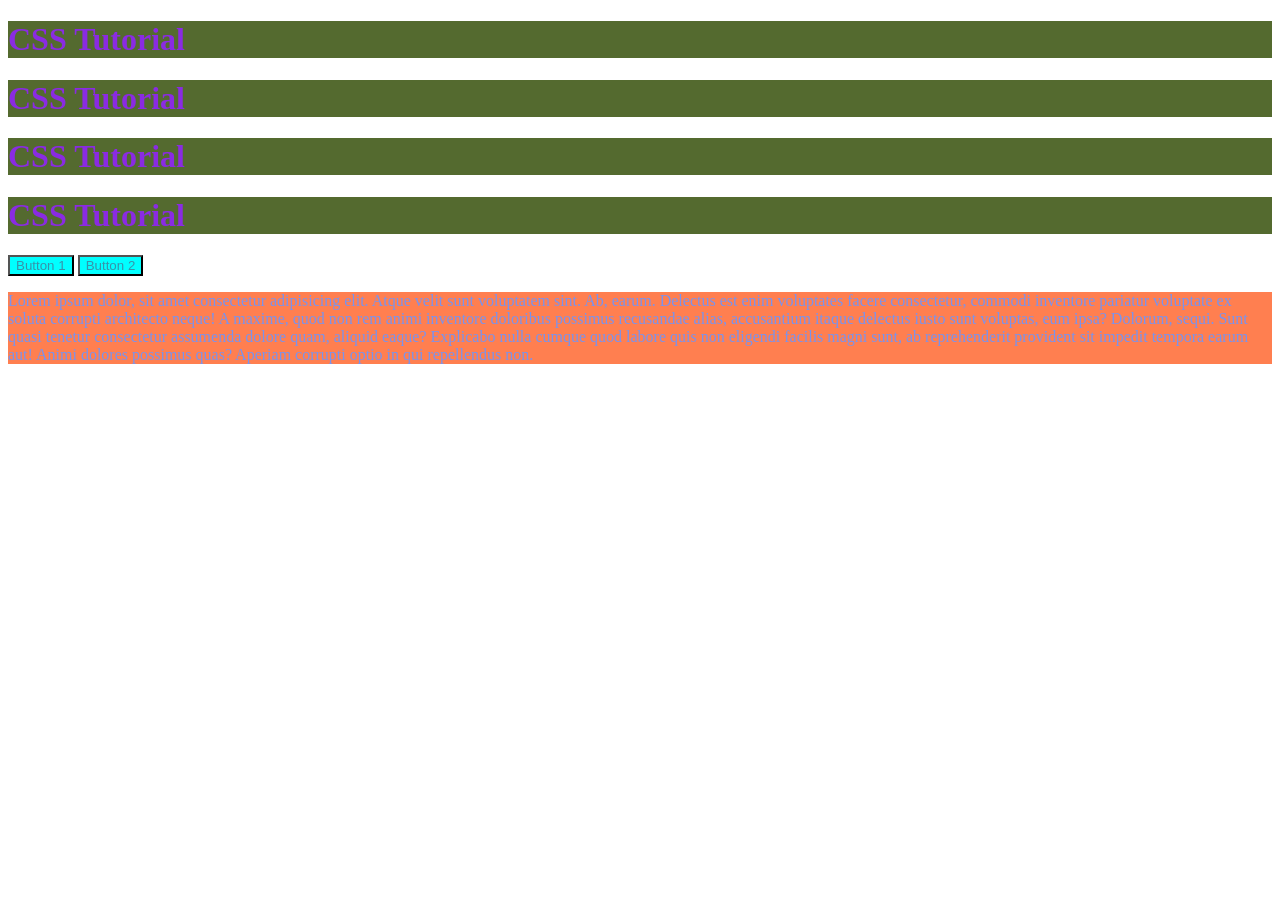
<file: index.html>
<!DOCTYPE html>
<html lang="en">
<head>
    <meta charset="UTF-8">
    <meta name="viewport" content="width=device-width, initial-scale=1.0">
    <title>CSS Tutorial</title>
    <link rel="stylesheet" href="assets/css/app.css">
    <!--<style>
        h1 {
            color: brown;
            font-size: medium;
        }
    </style>--> 
</head>
<body>
    <!--Inline Style-->
    <!--<h1 style="color: red;">CSS Tutorial</h1>
    <button style="background-color: aqua; color: red;">Click Me</button>-->

    <h1>CSS Tutorial</h1>
    <h1>CSS Tutorial</h1>
    <h1>CSS Tutorial</h1>
    <h1>CSS Tutorial</h1>
    <button>Button 1</button>
    <button>Button 2</button>
    <p>Lorem ipsum dolor, sit amet consectetur adipisicing elit. Atque velit sunt voluptatem sint. Ab, earum. Delectus est enim voluptates facere consectetur, commodi inventore pariatur voluptate ex soluta corrupti architecto neque!
    A maxime, quod non rem animi inventore doloribus possimus recusandae alias, accusantium itaque delectus iusto sunt voluptas, eum ipsa? Dolorum, sequi. Sunt quasi tenetur consectetur assumenda dolore quam, aliquid eaque?
    Explicabo nulla cumque quod labore quis non eligendi facilis magni sunt, ab reprehenderit provident sit impedit tempora earum aut! Animi dolores possimus quas? Aperiam corrupti optio in qui repellendus non.</p>
</body>
</html>
</file>
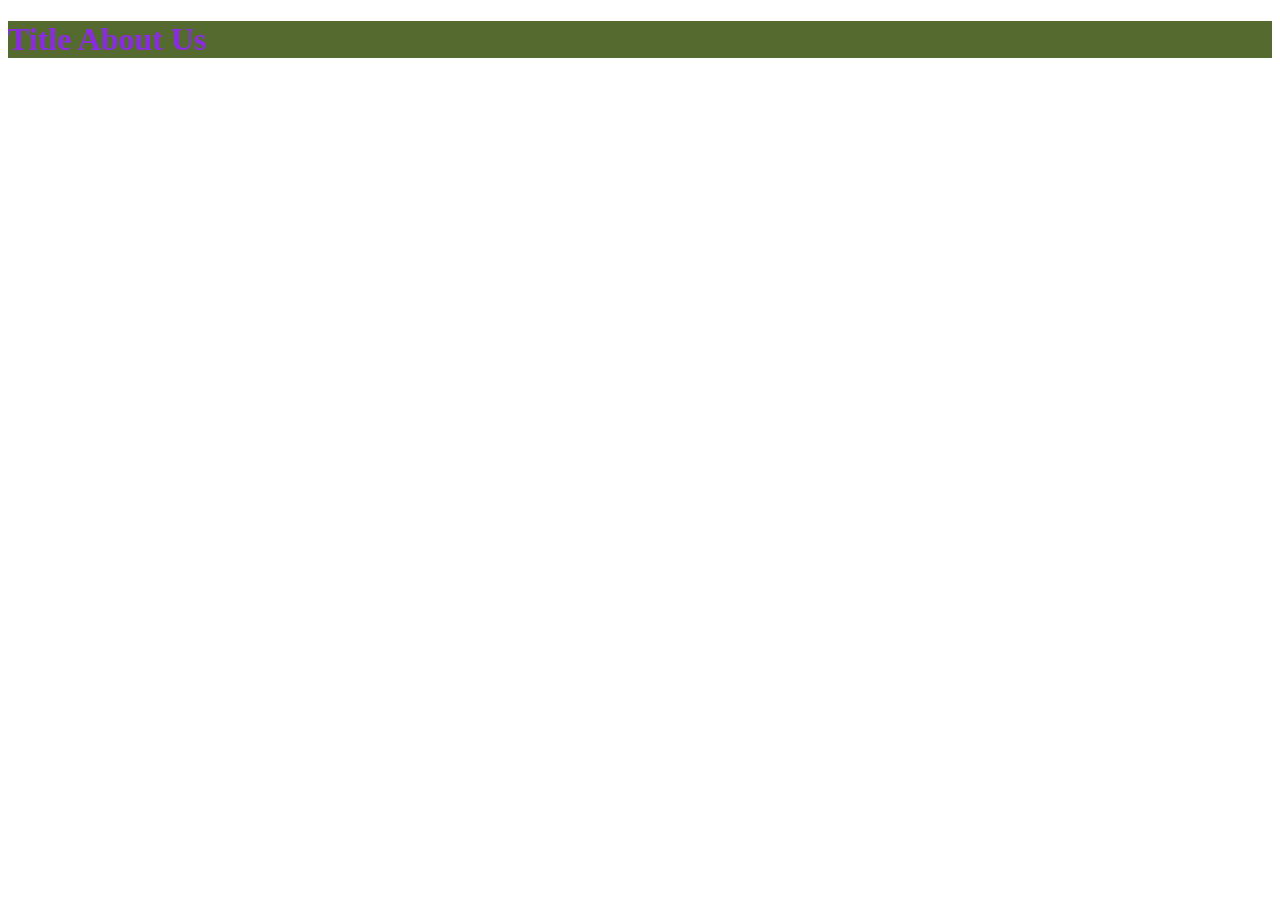
<file: about.html>
<!DOCTYPE html>
<html lang="en">
<head>
    <meta charset="UTF-8">
    <meta name="viewport" content="width=device-width, initial-scale=1.0">
    <title>About Page</title>
    <link rel="stylesheet" href="assets/css/app.css">
</head>
<body>
    <h1>Title About Us</h1>
</body>
</html>
</file>
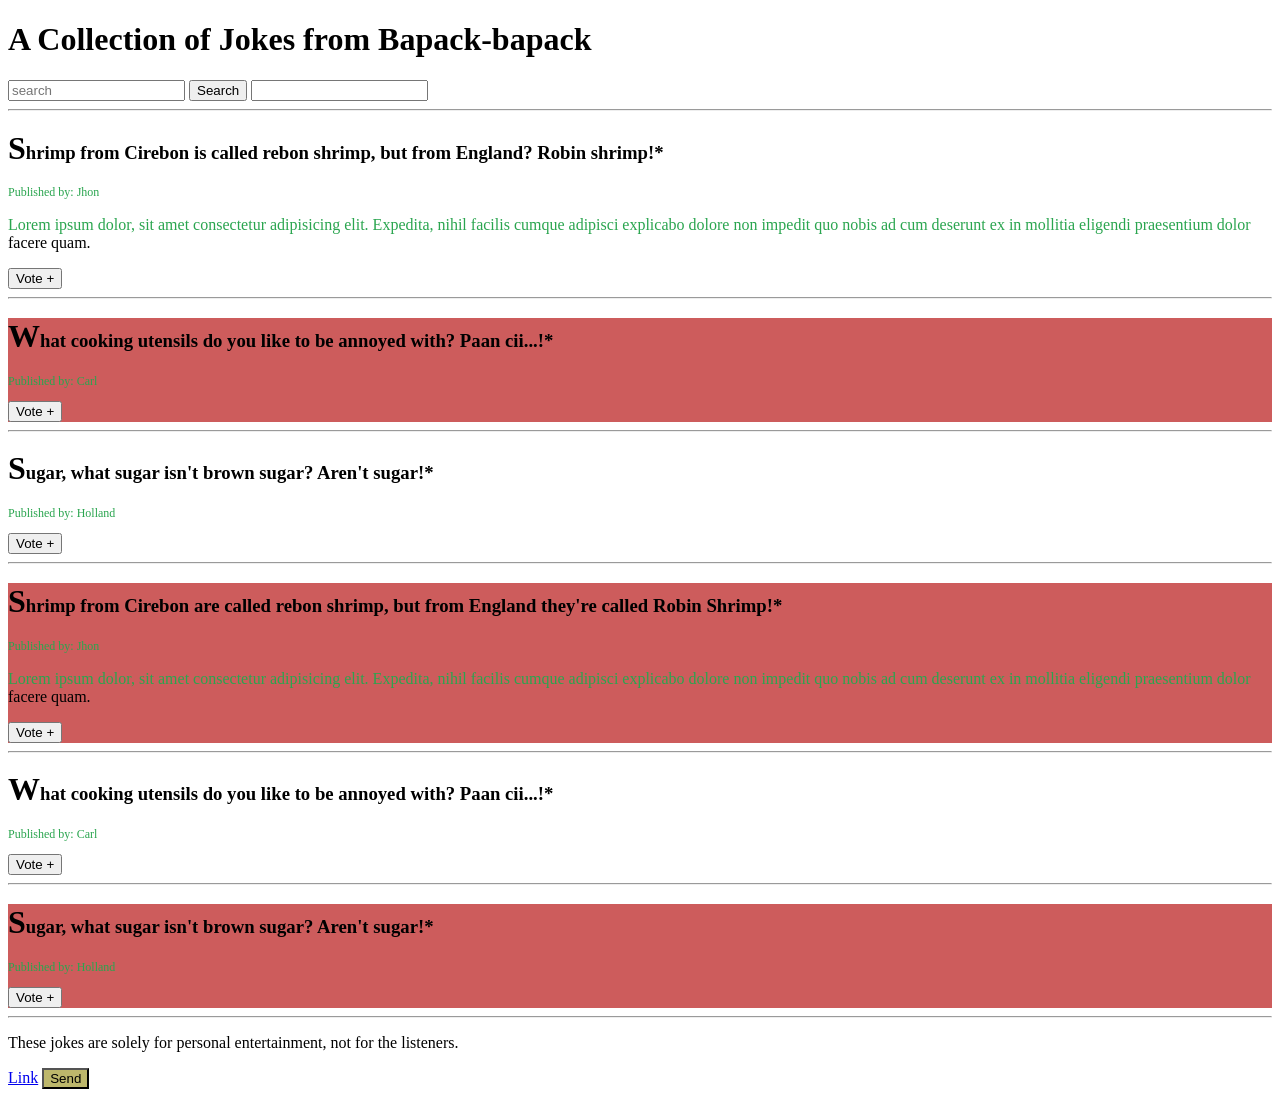
<file: blog.html>
<!DOCTYPE html>
<html lang="en">
<head>
    <meta charset="UTF-8">
    <meta name="viewport" content="width=device-width, initial-scale=1.0">
    <title>Blog</title>
    <style>
        .jokes > p {
            font-size: 12px;
            color: rgb(202, 159, 18);
        }

        a + button {
            background-color: darkkhaki;
        }

        input[type="text"] {
            color: rgb(61, 139, 135);
        }

        .jokes > p:hover {
            cursor: pointer;
            text-decoration: underline;
        }

        section button:hover {
            background-color: rgb(253, 63, 0);
        }

        section:nth-of-type(2n) {
            background-color: indianred;
        }

        section h3::first-letter {
            font-size: xx-large;
        }

        section p::first-line {
            color: rgb(42, 165, 79);
        }

        section h3::after {
            content:'*';
        }
    </style>
</head>
<body>
    <h1>A Collection of Jokes from Bapack-bapack</h1>
    <input type="text" placeholder="search" value=""> <button>Search</button>
    <input type="password" name="" id="">
    <hr>
    <section class="jokes">
        <h3>Shrimp from Cirebon is called rebon shrimp, but from England? Robin shrimp!</h3>
        <p>Published by: <span>Jhon</span></p>
        <div>
            <p>Lorem ipsum dolor, sit amet consectetur adipisicing elit. Expedita, nihil facilis cumque adipisci explicabo dolore non impedit quo nobis ad cum deserunt ex in mollitia eligendi praesentium dolor facere quam.</p>
        </div>
        <button>Vote +</button>
    </section>
    <hr>
    <section class="jokes">
        <h3>What cooking utensils do you like to be annoyed with? Paan cii...!</h3> 
        <p>Published by: <span>Carl</span></p> 
        <button>Vote +</button>
    </section>
    <hr>
    <section class="jokes">
        <h3>Sugar, what sugar isn't brown sugar? Aren't sugar!</h3>
        <p>Published by: <span>Holland</span></p>
        <button>Vote +</button>
    </section>
    <hr>
    <section class="jokes">
        <h3>Shrimp from Cirebon are called rebon shrimp, but from England they're called Robin Shrimp!</h3>
        <p>Published by: <span>Jhon</span></p>
        <div>
            <p>Lorem ipsum dolor, sit amet consectetur adipisicing elit. Expedita, nihil facilis cumque adipisci explicabo dolore non impedit quo nobis ad cum deserunt ex in mollitia eligendi praesentium dolor facere quam.</p>
        </div>
        <button>Vote +</button>
    </section>
    <hr>
    <section class="jokes">
        <h3>What cooking utensils do you like to be annoyed with? Paan cii...!</h3> 
        <p>Published by: <span>Carl</span></p> 
        <button>Vote +</button>
    </section>
    <hr>
    <section class="jokes">
        <h3>Sugar, what sugar isn't brown sugar? Aren't sugar!</h3>
        <p>Published by: <span>Holland</span></p>
        <button>Vote +</button>
    </section>
    <hr>
    <p>These jokes are solely for personal entertainment, not for the listeners.</p>
    <a href="#">Link</a>
    <button>Send</button>
</body>
</html>
</file>
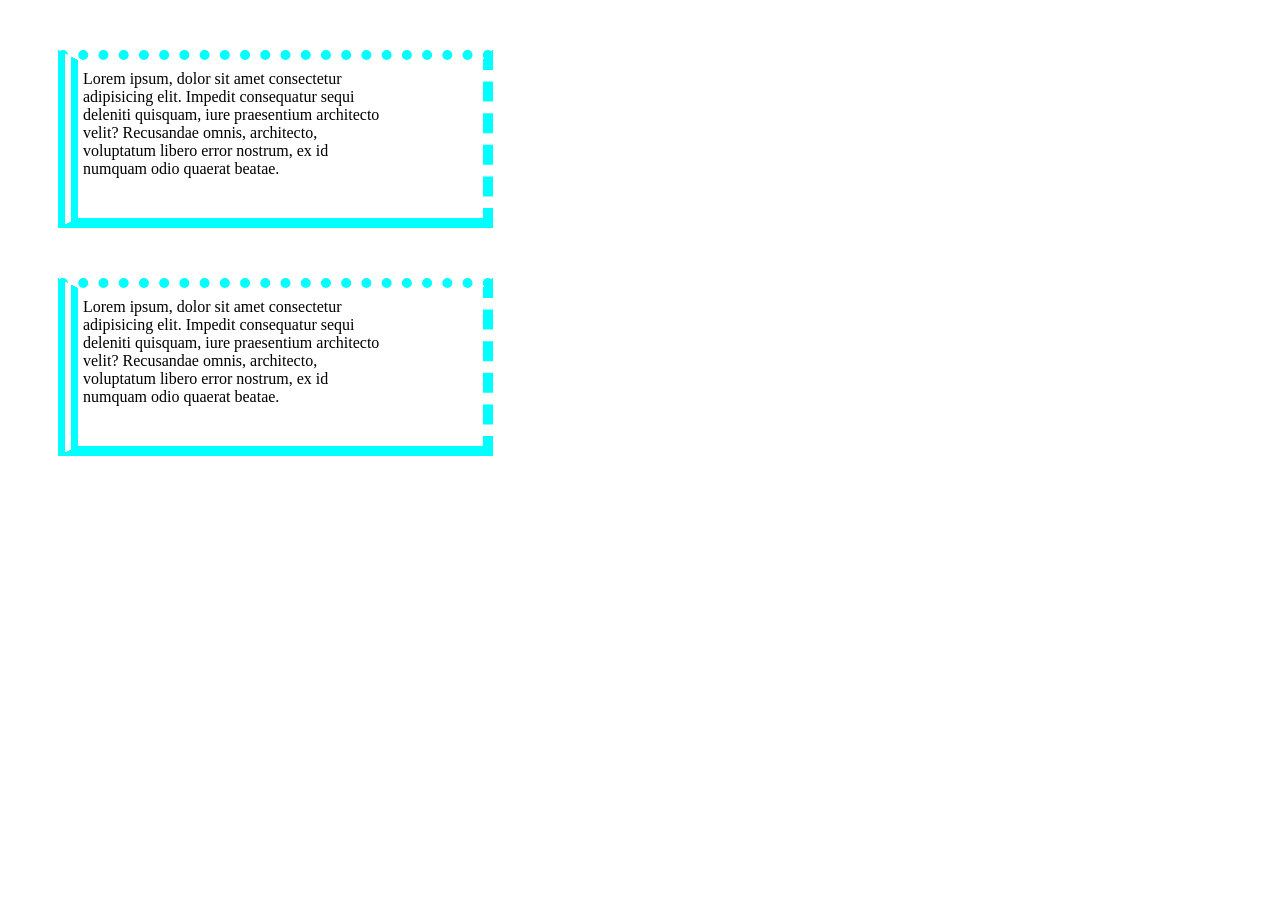
<file: box.html>
<!DOCTYPE html>
<html lang="en">
<head>
    <meta charset="UTF-8">
    <meta name="viewport" content="width=device-width, initial-scale=1.0">
    <title>Box Model</title>
    <link rel="stylesheet" href="assets/css/box.css">
</head>
<body>
    <div>
        Lorem ipsum, dolor sit amet consectetur adipisicing elit. Impedit consequatur sequi deleniti quisquam, iure praesentium architecto velit? Recusandae omnis, architecto, voluptatum libero error nostrum, ex id numquam odio quaerat beatae.
    </div>
    
    <div>
        Lorem ipsum, dolor sit amet consectetur adipisicing elit. Impedit consequatur sequi deleniti quisquam, iure praesentium architecto velit? Recusandae omnis, architecto, voluptatum libero error nostrum, ex id numquam odio quaerat beatae.
    </div>
</body>
</html>
</file>
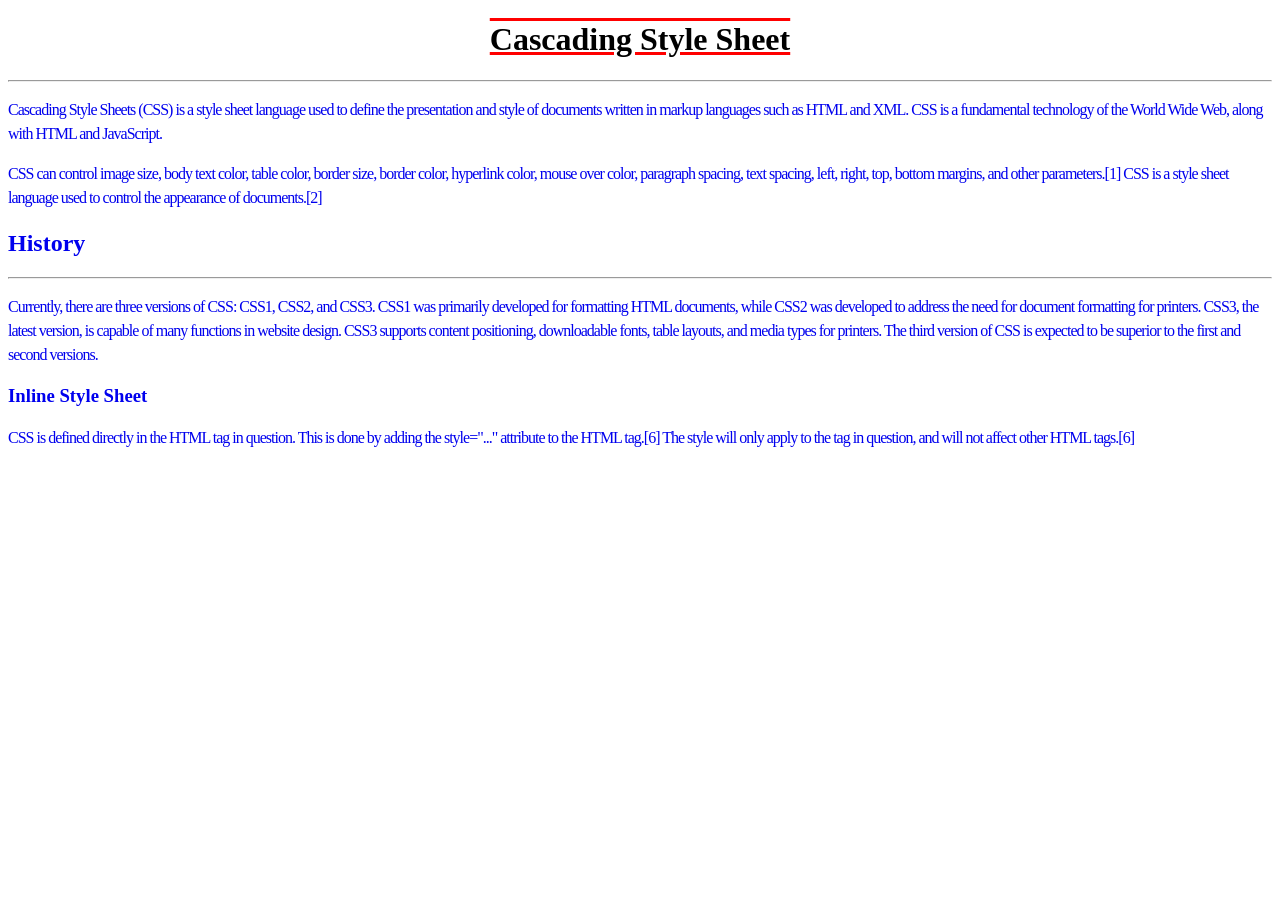
<file: index2.html>
<!DOCTYPE html>
<html lang="en">
<head>
    <meta charset="UTF-8">
    <meta name="viewport" content="width=device-width, initial-scale=1.0">
    <title>CSS Tutorial 2</title>
    <link rel="stylesheet" href="assets/css/app2.css">
</head>
<body>
    <h1>Cascading Style Sheet</h1>
    <hr>
    <p>
        <a href="https://wikipedia.org/wiki/CSS#History">Cascading Style Sheets (CSS) is a style sheet language used to define the presentation and style of documents written in markup languages ​​such as HTML and XML. CSS is a fundamental technology of the World Wide Web, along with HTML and JavaScript.
    </p>
    <p>
        CSS can control image size, body text color, table color, border size, border color, hyperlink color, mouse over color, paragraph spacing, text spacing, left, right, top, bottom margins, and other parameters.[1] CSS is a style sheet language used to control the appearance of documents.[2]
    </p>
    <h2>History</h2>
    <hr>
    <p>
        Currently, there are three versions of CSS: CSS1, CSS2, and CSS3. CSS1 was primarily developed for formatting HTML documents, while CSS2 was developed to address the need for document formatting for printers. CSS3, the latest version, is capable of many functions in website design. CSS3 supports content positioning, downloadable fonts, table layouts, and media types for printers. The third version of CSS is expected to be superior to the first and second versions.
    </p>
    <h3>Inline Style Sheet</h3>
    <p>
        CSS is defined directly in the HTML tag in question. This is done by adding the style="..." attribute to the HTML tag.[6] The style will only apply to the tag in question, and will not affect other HTML tags.[6]
    </p>
</body>
</html>
</file>
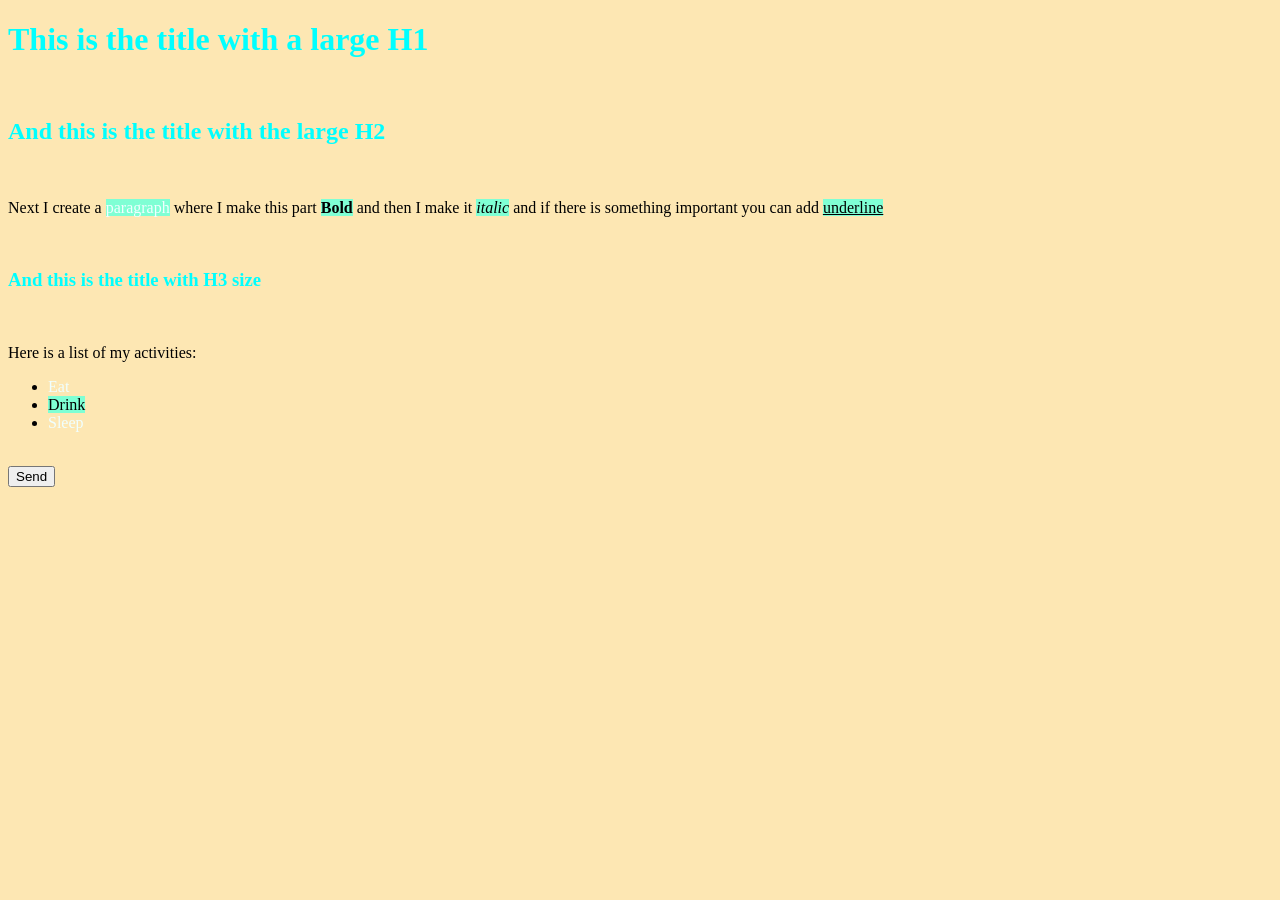
<file: index3.html>
<!DOCTYPE html>
<html lang="en">
<head>
    <meta charset="UTF-8">
    <meta name="viewport" content="width=device-width, initial-scale=1.0">
    <title>CSS Selector</title>
    <link rel="stylesheet" href="assets/css/app3.css">
</head>
<body>
    <h1>This is the title with a large H1</h1>
    <br>
    <h2>And this is the title with the large H2</h2>
    <br>
    <p>
        Next I create a <span class="mark">paragraph</span> where I make this part <b class="mark">Bold</b> and then I make it <i class="mark">italic</i> and if there is something important you can add <u class="mark">underline</u>
    </p>
    <br>
    <h3>And this is the title with H3 size</h3>
    <br>
    <p>Here is a list of my activities:</p>
    <ul>
        <li><span id="">Eat</span></li>
        <li><span id="list2" class="mark">Drink</span></li>
        <li><span id="">Sleep</span></li>
    </ul>
    <br>
    <button>Send</button>
</body>
</html>
</file>
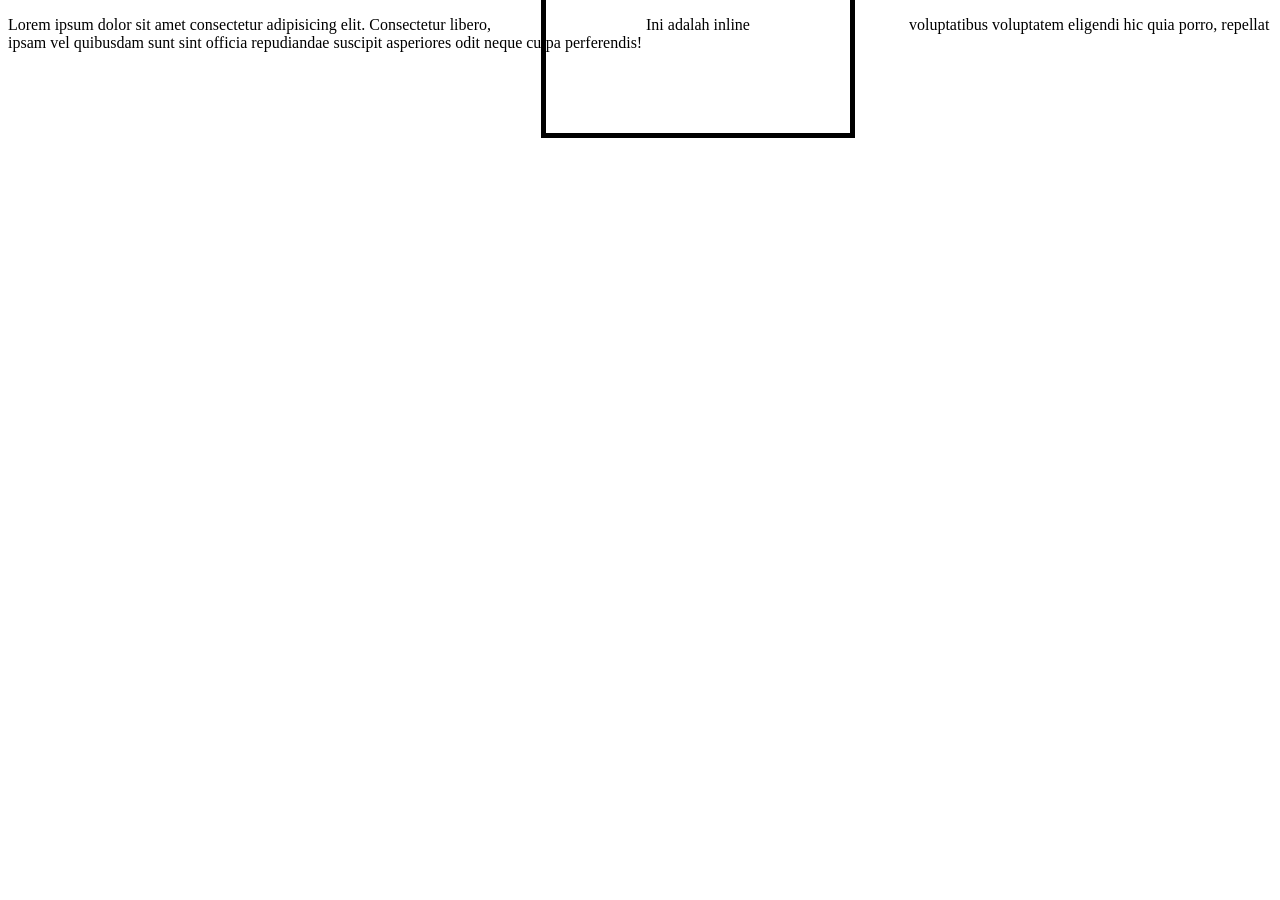
<file: index4.html>
<!DOCTYPE html>
<html lang="en">
<head>
    <meta charset="UTF-8">
    <meta name="viewport" content="width=device-width, initial-scale=1.0">
    <title>Document</title>
    <link rel="stylesheet" href="assets/css/app4.css">
</head>
<body>
    <h1>This is a block</h1>
    <h1>This is another block</h1>

    <p>Lorem ipsum dolor sit amet consectetur adipisicing elit. Consectetur libero,<span>Ini adalah inline</span> voluptatibus voluptatem eligendi hic quia porro, repellat ipsam vel quibusdam sunt sint officia repudiandae suscipit asperiores odit neque culpa perferendis!</p>

    <!-- <span>This is inline</span> -->
    <!-- <span>This is inline again</span> -->
</body>
</html>
</file>
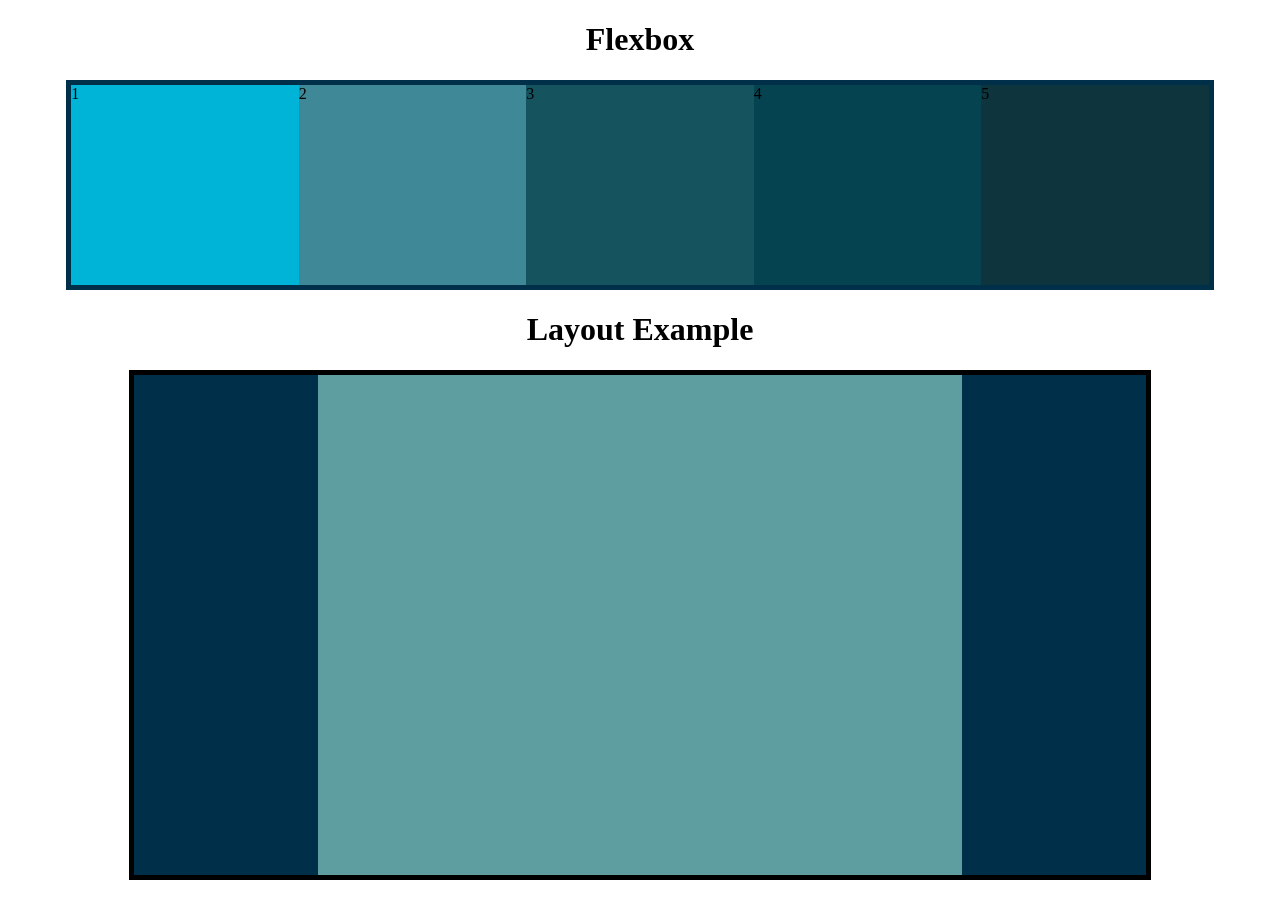
<file: index5.html>
<!DOCTYPE html>
<html lang="en">
<head>
    <meta charset="UTF-8">
    <meta http-equiv="X-UA-Compatible" content="IE-edge">
    <meta name="viewport" content="width=device-width, initial-scale=1.0">
    <title>Document</title>
    <link rel="stylesheet" href="assets/css/app5.css">
</head>
<body>
    <h1>Flexbox</h1>
    <section id="container">
    <div style="background-color: #00b4d8;">1</div>
    <div style="background-color: #3f8897;">2</div>
    <div style="background-color: #15535f;">3</div>
    <div style="background-color: #054350;">4</div>
    <div style="background-color: #0e353d;">5</div>
    </section>

    <h1>Layout Example</h1>
    <main>
        <section class="sidebar"></section>
        <section class="content"></section>
        <section class="sidebar"></section>
    </main>
</body>
</html>
</file>
<file: assets/css/app.css>
h1{
    color: #8a2be2;
    /*font-size: small;*/
    background-color: hsl(82, 39%, 30%);
}

button {
    color: rgb(54, 147, 170);
    background-color: cyan;
}

p{
    color: lch(61.93% 50.18 280.73);
    background-color: coral;
}
</file>
<file: assets/css/box.css>
div {
    width: 300px;
    /*border: 10px solid green;*/
    /*padding: 50px;*/
    margin: 20px;
}

div {
    border-style: dotted dashed solid double;
    border-width: 5px 10px 15px 20px;
    border-top-width: 10px;
    border-bottom-width: 10px;
    /*border-top-style: double;
    border-right-style: groove;
    border-bottom-style: ridge;
    border-left-style: inset;*/
    border-color: aqua;
}

div {
    /* padding-top: 10px;
    padding-right: 40px;
    padding-bottom: 10px;
    padding-left: 40px; */
    /* padding: 10px 40px; */
    padding: 10px 100px 40px 5px;
}

div {
    margin-top: 50px;
    margin-right: 50px;
    margin-bottom: 50px;
    margin-left: 50px;
}
</file>
<file: assets/css/app2.css>
h1{
    text-align: center;
    /*font-weight: 100;*/
    text-decoration: underline overline red;
    font-size: 200%;
}

p{
    /*text-align: center;*/
    /*font-weight: 600;*/
    line-height:1.5;
    letter-spacing: -1px;
}

a{
    /*color: black;*/
    text-decoration: none;
}
</file>
<file: assets/css/app3.css>
/* * {
    background-color: coral;
}*/

body {
    background-color: #FDE7B3;
}

h1, h2, h3 {
    color: aqua;
}

span {
    color: azure;
}

#list2 {
    color: black;
}

.mark {
background-color:aquamarine;
}
</file>
<file: assets/css/app4.css>
h1 {
    background-color: mediumspringgreen;
    border: 5px solid black;
    width: 500px;
    padding: 100px;
    margin: 50px;
    /* display: inline-block; */
    display: none;
}

span {
    /* background-color: rgb(86, 139, 0); */
    border: 5px solid black;
    width: 500px;
    padding: 100px;
    margin: 50px;
}
</file>
<file: assets/css/app5.css>
h1 {
    text-align: center;
}

#container {
    background-color: rgb(156, 156, 219);
    width: 90%;
    /* height: 500px; */
    margin: 0 auto;
    border: 5px solid #003049;
    display: flex;
    /* flex-direction: column-reverse; */
    flex-direction: row;
    /* justify-content: center; */
    /* flex-wrap: wrap; */
    align-items: center;
    /* align-content: center; */
}

#container div {
    width: 200px;
    height: 200px;
    flex-basis: 500px;
}

/* div:nth-of-type(5) {
    align-self: flex-end;
}
div:nth-of-type(3) {
    align-self: flex-start;
}
div:nth-of-type(1) {
    align-self: flex-end;
} */

main {
    width: 80%;
    margin: 0 auto;
    border: 5px solid black;
    height: 500px;
    display: flex;
}

main .sidebar {
    background-color: #003049;
    flex: 1 2 300px;
}

main .content {
    background-color: cadetblue;
    flex: 2 1 800px;
}
</file>
